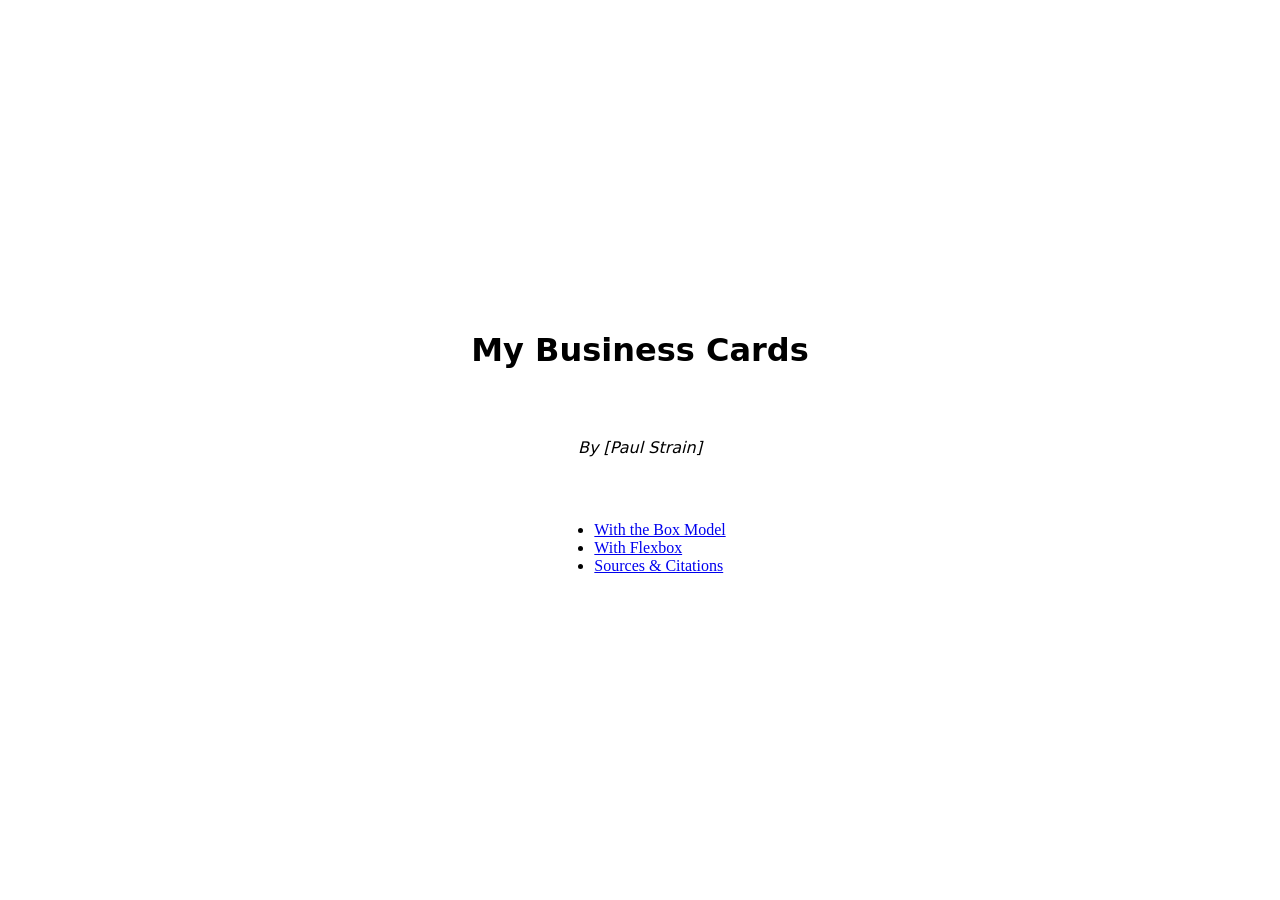
<file: index.html>
<!DOCTYPE html>
<html lang="en">
  <head>
    <meta charset="utf-8">
    <meta name="viewport" content="width=device-width, initial-scale=1">
    <title>My Business Cards</title>
    <link rel="stylesheet" href="./template.css">
  </head>
  <body>
    <h1>My Business Cards</h1>
    <p class="attribution">By [Paul Strain]</p>

    <ul class="page-links">
      <li><a href="box.html">With the Box Model</a></li>
      <li><a href="flex.html">With Flexbox</a></li>
      <li><a href="citations.html">Sources &amp; Citations</a></li>
    </ul>
  </body>
</html>
</file>
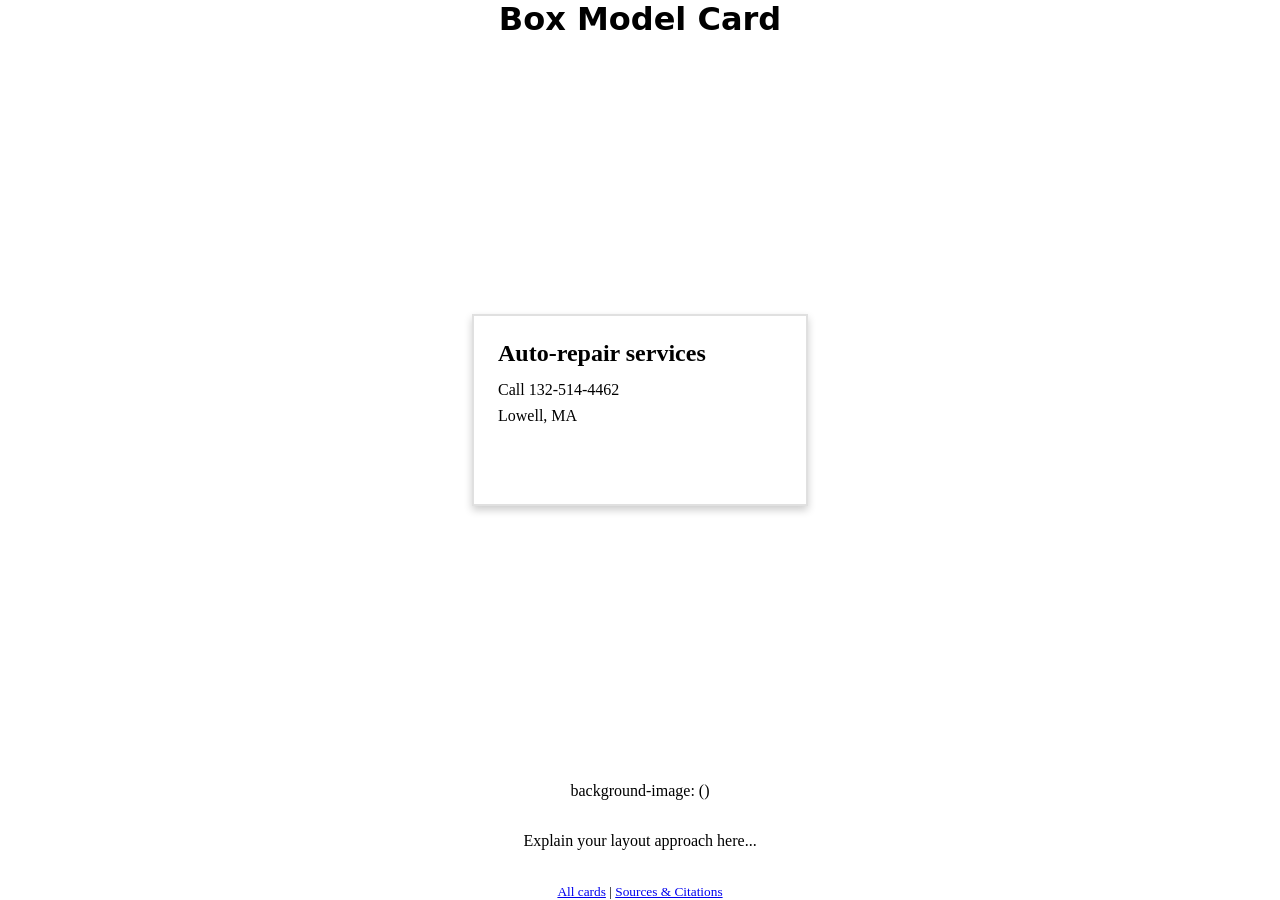
<file: box.html>
<!DOCTYPE html>
<html lang="en">
  <head>
    <meta charset="utf-8">
    <meta name="viewport" content="width=device-width, initial-scale=1">
    <title>Box Model Card</title>
    <link rel="stylesheet" href="./template.css">
    <link rel="stylesheet" href="./box.css">
  </head>
  <body>
    <h1>Box Model Card</h1>


    <!-- Change landscape to portrait or square
     for a different size card -->
    <div class="card landscape">
      <!-- AI-generated markup starts here -->
      <!-- Student prompt: "Landscape with the name at the top and contact details below." -->
      <div class="card-front">
        <h2>Auto-repair services</h2>
        <p>Call 132-514-4462</p>
        <p>Lowell, MA</p>
      </div>
      <!-- AI-generated markup ends here -->
      <div class="card-back">
        <!-- Back of card here -->
        Closed on Sundays
        11:AM - 7PM daily
      </div>
    </div>
    background-image: ()
    <p>Explain your layout approach here...</p>

    <footer>
      <small>
        <a href="index.html">All cards</a> |
        <a href="citations.html">Sources &amp; Citations</a>
      </small>
    </footer>

    <script src="./script.js"></script>
  </body>
</html>
</file>
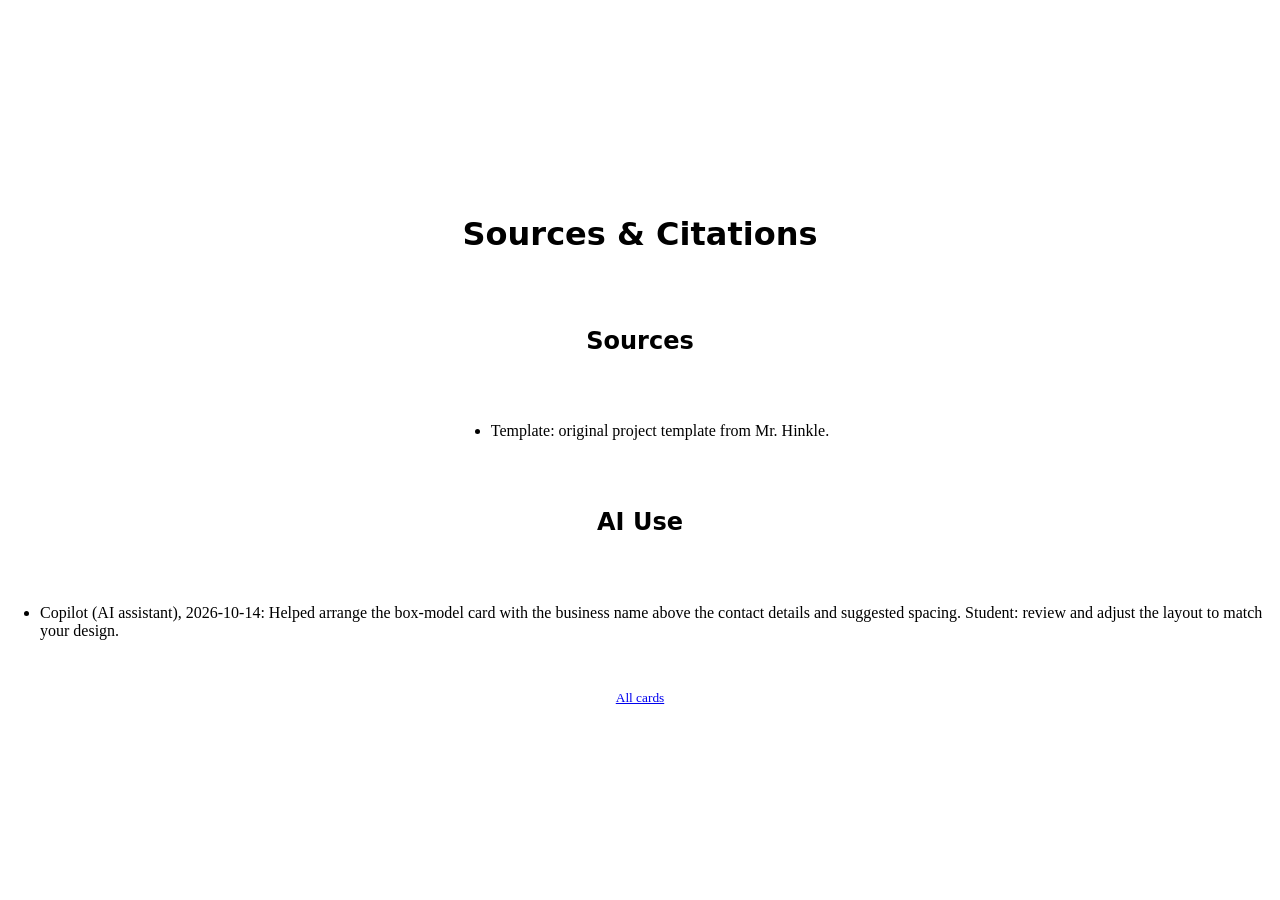
<file: citations.html>
<!DOCTYPE html>
<html lang="en">
  <head>
    <meta charset="utf-8">
    <meta name="viewport" content="width=device-width, initial-scale=1">
    <title>Sources &amp; Citations</title>
    <link rel="stylesheet" href="./template.css">
  </head>
  <body>
    <h1>Sources &amp; Citations</h1>

    <h2>Sources</h2>
    <ul>
      <li>Template: original project template from Mr. Hinkle.</li>
      <!-- List any other sources you used as you worked on
       the project, including images, fonts, and designs or
       ideas you borrowed. -->
    </ul>

    <h2>AI Use</h2>
    <ul>
      <li>Copilot (AI assistant), 2026-10-14: Helped arrange the box-model card with the business name above the contact details and suggested spacing. Student: review and adjust the layout to match your design.</li>
      <!-- If you used AI, replace the line above and describe
       what you used it for, e.g.
       "Generated the logo image with Adobe Firefly." -->
    </ul>

    <footer>
      <small>
        <a href="index.html">All cards</a>
      </small>
    </footer>
  </body>
</html>
</file>
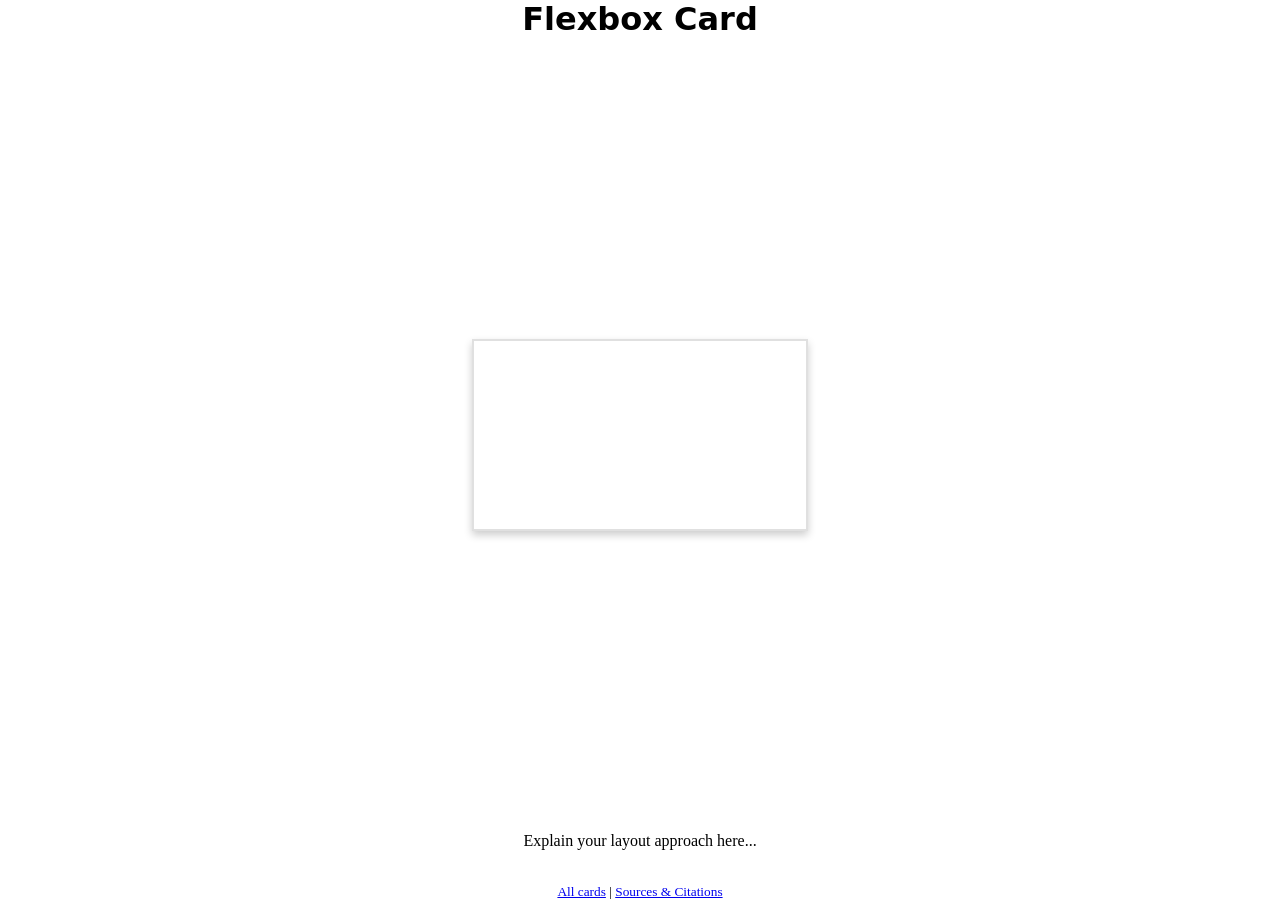
<file: flex.html>
<!DOCTYPE html>
<html lang="en">
  <head>
    <meta charset="utf-8">
    <meta name="viewport" content="width=device-width, initial-scale=1">
    <title>Flexbox Card</title>
    <link rel="stylesheet" href="./template.css">
    <link rel="stylesheet" href="./flex.css">
  </head>
  <body>
    <h1>Flexbox Card</h1>

    <!-- Change landscape to portrait or square
     for a different size card -->
    <div class="card landscape">
      <div class="card-front">
        <!-- Front of card -->
      </div>
      <div class="card-back">
        <!-- Back of card -->
      </div>
    </div>

    <!-- Honors: add this button to switch your card between
     landscape, portrait, and square:
    <button class="change-size">Change size</button>
    -->

    <p>Explain your layout approach here...</p>

    <footer>
      <small>
        <a href="index.html">All cards</a> |
        <a href="citations.html">Sources &amp; Citations</a>
      </small>
    </footer>

    <script src="./script.js"></script>
  </body>
</html>
</file>
<file: template.css>
/* 
 * PROJECT TEMPLATE    
 * DO NOT MODIFY       
 * 
 * Your code should go in box.css and flex.css
 *
 * -------------------------------------------------------------
 * This file contains the core layout and card styles for the project.
 * Please do NOT change anything here. 
 * All your custom CSS should go in the other files as directed.
 * -------------------------------------------------------------
 */

.card {
  box-shadow: 0 4px 8px 0 rgba(0, 0, 0, 0.2);
  margin-left: auto;
  margin-right: auto;
  margin-top: auto;
  margin-bottom: auto;
  perspective: 1000px;
  cursor: pointer;
  transform-style: preserve-3d;
  transition: all 0.3s ease;
}

.card.landscape {
  width: 3.5in;
  height: 2in;
}

.card.portrait {
  height: 3.5in;
  width: 2in;
}

.card.square {
  width: 2.5in;
  height: 2.5in;
}

/* Hover effect - slight tilt to show interactivity */
.card:hover {
  scale: 1.05;
}

/* Flipped state - full rotation */
.card.flipped {
  transform: rotateY(180deg);
}

.card-front,
.card-back {
  position: absolute;
  width: 100%;
  height: 100%;
  backface-visibility: hidden;
  border-radius: inherit;
  box-sizing: border-box;
}

.card-front {
  border: 2px solid #e0e0e0;
}

.card-back {
  transform: rotateY(180deg);
}
body {
  display: flex;
  flex-direction: column;
  justify-content: center;
  align-items: center;
  gap: 32px;
  min-height: 100vh;
  margin: 0;
}

body > h1,
body > h2,
body > .attribution {
  font-family: system-ui, -apple-system, BlinkMacSystemFont, "Segoe UI", Roboto,
    Oxygen, Ubuntu, Cantarell, "Open Sans", "Helvetica Neue", sans-serif;
}
p.attribution {
  font-style: italic;
}
</file>
<file: box.css>
/* RESET: Browsers add space above and below headings and paragraphs.
 * We turn that off so every bit of space on your card is space YOU
 * chose with margin and padding. */
p,
h1,
h2,
h3,
h4,
h5,
h6 {
  margin-block: 0;
}

/* WIREFRAME: Uncomment this to see the outline of every box on your
 * card. (An outline takes up no space, so it won't change your layout.)
 * Comment it back out when you are done. */
/*
.card * {
  outline: 1px dashed red;
}
*/

/* AI-generated code starts here */
/* Student prompt: "Landscape with the name at the top and contact details below." */
.card-front {
  padding: 0.25in;
}

.card-front h2 {
  margin-bottom: 0.15in;
}

.card-front p + p {
  margin-top: 0.08in;
}
/* AI-generated code ends here */
</file>
<file: flex.css>
/* RESET: Browsers add space above and below headings and paragraphs.
 * We turn that off so every bit of space on your card is space YOU
 * chose with margin and padding. */
p,
h1,
h2,
h3,
h4,
h5,
h6 {
  margin-block: 0;
}

/* WIREFRAME: Uncomment this to see the outline of every box on your
 * card. (An outline takes up no space, so it won't change your layout.)
 * Comment it back out when you are done. */
/*
.card * {
  outline: 1px dashed red;
}
*/

/* Your flexbox card styles go here! */
.card-front {
}

/* Honors: styles for each card size, for example:
.square .card-front {
}
*/
</file>
